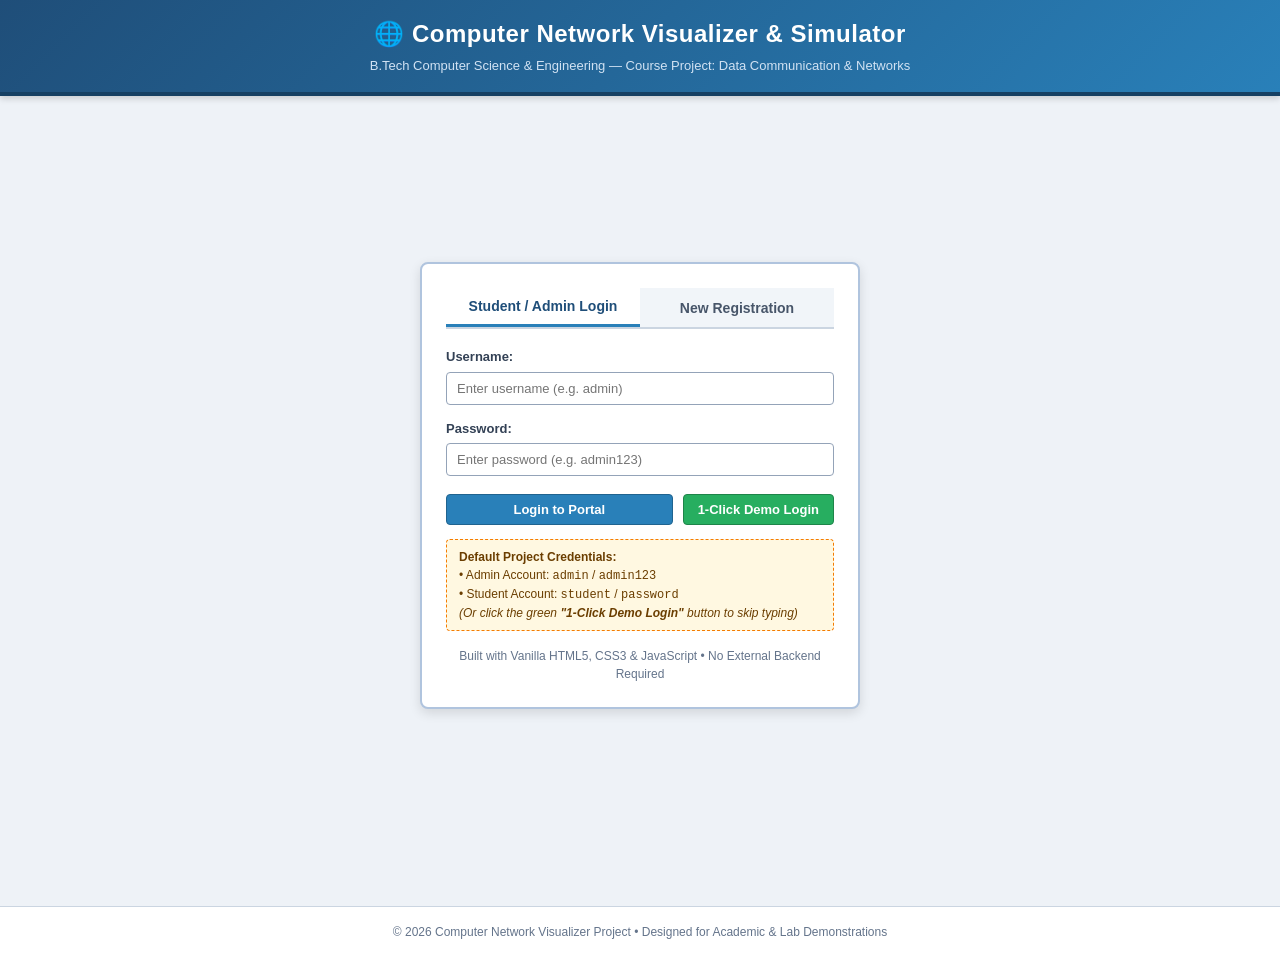
<file: index.html>
<!DOCTYPE html>
<html lang="en">
<head>
    <meta charset="UTF-8">
    <meta name="viewport" content="width=device-width, initial-scale=1.0">
    <title>Login - Computer Network Visualizer</title>
    <link rel="stylesheet" href="css/style.css">
</head>
<body>

    <!-- Header Banner -->
    <header class="project-header">
        <h1>🌐 Computer Network Visualizer & Simulator</h1>
        <p>B.Tech Computer Science & Engineering — Course Project: Data Communication & Networks</p>
    </header>

    <!-- Main Login / Register Area -->
    <div class="login-body-wrapper">
        <div class="login-card">
            
            <div id="alreadyLoggedInNotice" class="alert alert-info" style="display: none;"></div>
            <div id="authAlert" class="alert" style="display: none;"></div>

            <!-- Tab Buttons -->
            <div class="login-tabs">
                <button type="button" class="login-tab-btn active" id="tabLoginBtn" onclick="switchTab('login')">Student / Admin Login</button>
                <button type="button" class="login-tab-btn" id="tabRegisterBtn" onclick="switchTab('register')">New Registration</button>
            </div>

            <!-- Login Form -->
            <form id="loginForm" onsubmit="handleLogin(event)">
                <div class="form-group">
                    <label for="loginUsername">Username:</label>
                    <input type="text" id="loginUsername" class="form-control" placeholder="Enter username (e.g. admin)" required>
                </div>
                <div class="form-group">
                    <label for="loginPassword">Password:</label>
                    <input type="password" id="loginPassword" class="form-control" placeholder="Enter password (e.g. admin123)" required>
                </div>
                <div style="display: flex; gap: 10px; margin-top: 18px;">
                    <button type="submit" class="btn btn-primary" style="flex: 1;">Login to Portal</button>
                    <button type="button" class="btn btn-success" onclick="quickGuestLogin()" title="Login directly with demo account">1-Click Demo Login</button>
                </div>
            </form>

            <!-- Register Form (Hidden by default) -->
            <form id="registerForm" onsubmit="handleRegister(event)" style="display: none;">
                <div class="form-group">
                    <label for="regFullName">Full Name:</label>
                    <input type="text" id="regFullName" class="form-control" placeholder="e.g. Alex Johnson" required>
                </div>
                <div class="form-group">
                    <label for="regUsername">Choose Username:</label>
                    <input type="text" id="regUsername" class="form-control" placeholder="e.g. alex2026" required>
                </div>
                <div class="form-group">
                    <label for="regPassword">Choose Password:</label>
                    <input type="password" id="regPassword" class="form-control" placeholder="Enter password" required>
                </div>
                <button type="submit" class="btn btn-primary" style="width: 100%; margin-top: 10px;">Create Account</button>
            </form>

            <!-- Demo Hint Box -->
            <div class="login-hint">
                <strong>Default Project Credentials:</strong><br>
                • Admin Account: <code>admin</code> / <code>admin123</code><br>
                • Student Account: <code>student</code> / <code>password</code><br>
                <em>(Or click the green <strong>"1-Click Demo Login"</strong> button to skip typing)</em>
            </div>

            <div style="margin-top: 16px; font-size: 12px; color: #64748b; text-align: center;">
                Built with Vanilla HTML5, CSS3 & JavaScript • No External Backend Required
            </div>

        </div>
    </div>

    <footer>
        &copy; 2026 Computer Network Visualizer Project • Designed for Academic & Lab Demonstrations
    </footer>

    <script src="js/auth.js"></script>
    <script>
        // Check if query param contains unauthorized message
        window.addEventListener("DOMContentLoaded", () => {
            redirectIfLoggedIn();
            const params = new URLSearchParams(window.location.search);
            if (params.get("msg") === "unauthorized") {
                showAlert("Please log in first to access the network visualizer.", "danger");
            }
        });

        function switchTab(tab) {
            const loginForm = document.getElementById("loginForm");
            const regForm = document.getElementById("registerForm");
            const tabLoginBtn = document.getElementById("tabLoginBtn");
            const tabRegBtn = document.getElementById("tabRegisterBtn");
            clearAlert();

            if (tab === "login") {
                loginForm.style.display = "block";
                regForm.style.display = "none";
                tabLoginBtn.classList.add("active");
                tabRegBtn.classList.remove("active");
            } else {
                loginForm.style.display = "none";
                regForm.style.display = "block";
                tabLoginBtn.classList.remove("active");
                tabRegBtn.classList.add("active");
            }
        }

        function showAlert(msg, type) {
            const alertBox = document.getElementById("authAlert");
            alertBox.style.display = "block";
            alertBox.className = `alert alert-${type}`;
            alertBox.innerHTML = msg;
        }

        function clearAlert() {
            const alertBox = document.getElementById("authAlert");
            alertBox.style.display = "none";
        }

        function handleLogin(e) {
            e.preventDefault();
            const userVal = document.getElementById("loginUsername").value;
            const passVal = document.getElementById("loginPassword").value;

            const res = login(userVal, passVal);
            if (res.success) {
                showAlert(`Login successful! Redirecting as <strong>${res.user.name}</strong>...`, "success");
                setTimeout(() => {
                    window.location.href = "topology.html";
                }, 700);
            } else {
                showAlert(res.message, "danger");
            }
        }

        function handleRegister(e) {
            e.preventDefault();
            const nameVal = document.getElementById("regFullName").value;
            const userVal = document.getElementById("regUsername").value;
            const passVal = document.getElementById("regPassword").value;

            const res = register(userVal, passVal, nameVal);
            if (res.success) {
                showAlert(res.message, "success");
                setTimeout(() => {
                    switchTab("login");
                    document.getElementById("loginUsername").value = userVal;
                    document.getElementById("loginPassword").value = "";
                }, 900);
            } else {
                showAlert(res.message, "danger");
            }
        }

        function quickGuestLogin() {
            login("admin", "admin123");
            showAlert("Logged in as <strong>Administrator</strong>! Redirecting...", "success");
            setTimeout(() => {
                window.location.href = "topology.html";
            }, 500);
        }
    </script>
</body>
</html>
</file>
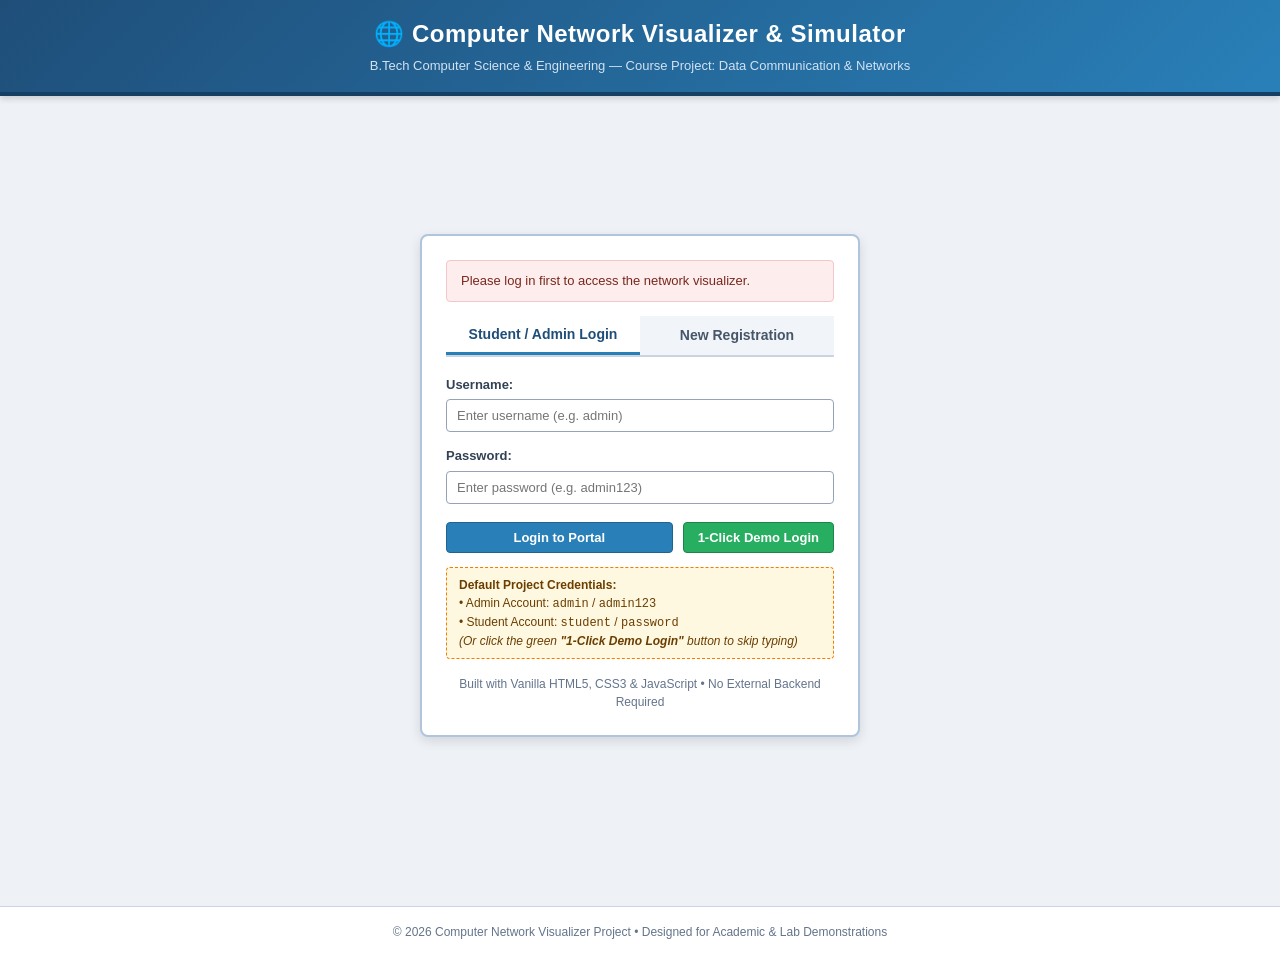
<file: about.html>
<!DOCTYPE html>
<html lang="en">
<head>
    <meta charset="UTF-8">
    <meta name="viewport" content="width=device-width, initial-scale=1.0">
    <title>Guide & Quiz - Computer Network Visualizer</title>
    <link rel="stylesheet" href="css/style.css">
</head>
<body>

    <!-- Header Banner -->
    <header class="project-header">
        <h1>🌐 Computer Network Visualizer & Simulator</h1>
        <p>B.Tech Computer Science & Engineering — Network Guide & Assessment</p>
    </header>

    <!-- Navigation Bar -->
    <nav class="navbar">
        <ul class="nav-links">
            <li><a href="topology.html">Topology Builder</a></li>
            <li><a href="protocols.html">Protocols & Layers</a></li>
            <li><a href="about.html" class="active">Guide & Quiz</a></li>
        </ul>
        <div class="user-badge" id="navbarUserBadge">
            <!-- Populated by auth.js -->
        </div>
    </nav>

    <!-- Main Container -->
    <div class="container">

        <!-- Quick Summary Banner -->
        <div class="alert alert-info">
            <strong>Welcome to the Network Study Guide:</strong> Review standard network connecting devices, test your knowledge with the interactive quiz below, and explore the project documentation.
        </div>

        <div style="display: grid; grid-template-columns: 1fr 1fr; gap: 16px;">
            
            <!-- LEFT COLUMN: HARDWARE REFERENCE & PROJECT INFO -->
            <div>
                <!-- Hardware Devices Reference -->
                <div class="card">
                    <h2 class="card-title">🔌 Network Hardware Connecting Devices</h2>
                    <p style="font-size: 12px; color: #64748b; margin-bottom: 8px;">
                        Quick reference of essential networking equipment and their operating principles:
                    </p>

                    <table class="data-table">
                        <thead>
                            <tr>
                                <th>Device</th>
                                <th>OSI Layer</th>
                                <th>Forwarding Basis</th>
                                <th>Broadcast Domain</th>
                            </tr>
                        </thead>
                        <tbody>
                            <tr>
                                <td><strong>Hub / Repeater</strong></td>
                                <td>Layer 1 (Physical)</td>
                                <td>Floods all ports (Electrical signals)</td>
                                <td>Single domain (Shared collision)</td>
                            </tr>
                            <tr>
                                <td><strong>Switch / Bridge</strong></td>
                                <td>Layer 2 (Data Link)</td>
                                <td>MAC Address Table (CAM table)</td>
                                <td>Separate collision domains, single broadcast</td>
                            </tr>
                            <tr>
                                <td><strong>Router</strong></td>
                                <td>Layer 3 (Network)</td>
                                <td>IP Routing Table (Next Hop)</td>
                                <td>Breaks broadcast domains</td>
                            </tr>
                            <tr>
                                <td><strong>Gateway</strong></td>
                                <td>Layers 4 - 7</td>
                                <td>Protocol Translation (e.g. IPv4 to IPv6)</td>
                                <td>Isolated application domains</td>
                            </tr>
                            <tr>
                                <td><strong>Firewall</strong></td>
                                <td>Layers 3 - 7</td>
                                <td>Packet Filtering & State Inspection</td>
                                <td>Security boundary filtering</td>
                            </tr>
                        </tbody>
                    </table>
                </div>

                <!-- Academic Project Credits Card -->
                <div class="card" style="background: #fafafa;">
                    <h2 class="card-title">📖 Academic Project Documentation</h2>
                    <div style="font-size: 13px; color: #334155; line-height: 1.6;">
                        <p><strong>Project Name:</strong> Computer Network Visualizer & Simulator</p>
                        <p><strong>Course:</strong> CS304 - Computer Networks & Data Communications</p>
                        <p><strong>Department:</strong> Department of Computer Science & Engineering</p>
                        <p><strong>Architecture:</strong> Pure Frontend (HTML5 Canvas, CSS3, JavaScript ES6)</p>
                        <hr style="margin: 10px 0; border: 0; border-top: 1px solid #e2e8f0;">
                        <h4 style="font-size: 13px; margin-bottom: 6px; color: #1f4e79;">Key Capabilities Implemented:</h4>
                        <ul style="padding-left: 20px; font-size: 12px; color: #475569;">
                            <li>Client-side mock authentication & session control</li>
                            <li>Interactive network canvas with dynamic drag-and-drop nodes</li>
                            <li>Graph pathfinding using Breadth-First Search (BFS) shortest path</li>
                            <li>Live animated packet transmission with reverse ACK confirmation</li>
                            <li>Step-by-step TCP 3-way handshake visualization</li>
                            <li>OSI 7-layer architectural reference guide</li>
                            <li>IPv4 CIDR subnetting and host range calculator</li>
                        </ul>
                    </div>
                </div>
            </div>

            <!-- RIGHT COLUMN: INTERACTIVE KNOWLEDGE QUIZ -->
            <div>
                <div class="card">
                    <h2 class="card-title">
                        <span>📝 Network Knowledge Self-Assessment Quiz</span>
                        <span style="font-size: 12px; color: #64748b; font-weight: normal;">5 Questions</span>
                    </h2>
                    
                    <p style="font-size: 12px; color: #64748b; margin-bottom: 12px;">
                        Select the correct answer for each question and click <strong>Submit Assessment</strong> for immediate feedback and score.
                    </p>

                    <!-- Score Result Box -->
                    <div id="quizScoreBox" style="display: none; margin-bottom: 14px;"></div>

                    <!-- Questions Container -->
                    <div id="quizContainer">
                        <!-- Populated by js/quiz.js -->
                    </div>

                    <div style="display: flex; gap: 10px; margin-top: 14px;">
                        <button class="btn btn-primary" style="flex: 2; padding: 10px;" onclick="submitQuiz()">
                            Submit Assessment
                        </button>
                        <button class="btn btn-secondary" style="flex: 1; padding: 10px;" onclick="resetQuiz()">
                            Reset Quiz
                        </button>
                    </div>
                </div>
            </div>

        </div>

    </div>

    <footer>
        &copy; 2026 Computer Network Visualizer Project • Designed for Academic & Lab Demonstrations
    </footer>

    <script src="js/auth.js"></script>
    <script src="js/quiz.js"></script>
    <script>
        document.addEventListener("DOMContentLoaded", () => {
            const user = requireAuth();
            if (user) {
                renderQuiz();
            }
        });
    </script>
</body>
</html>
</file>
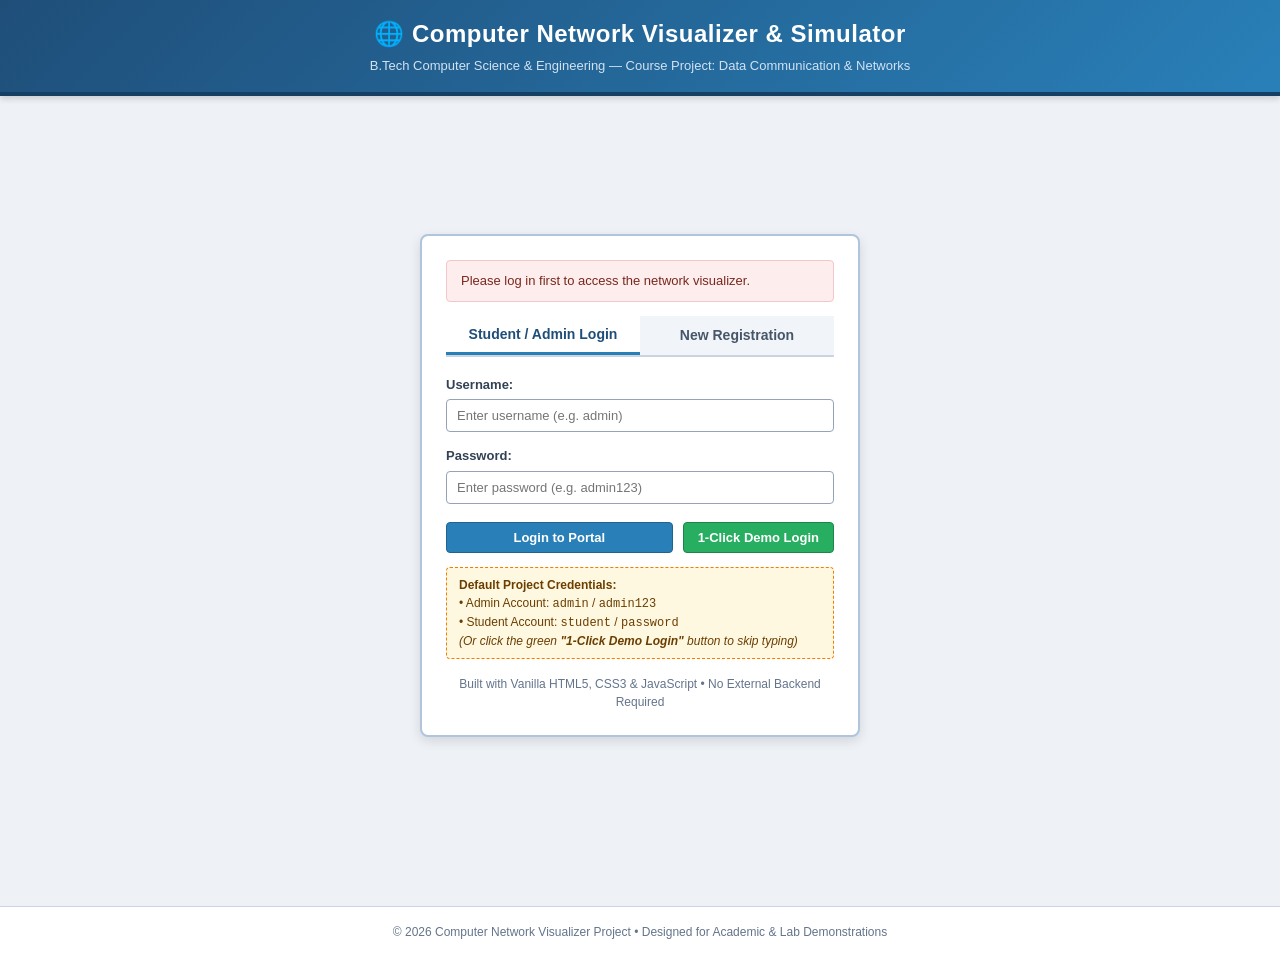
<file: protocols.html>
<!DOCTYPE html>
<html lang="en">
<head>
    <meta charset="UTF-8">
    <meta name="viewport" content="width=device-width, initial-scale=1.0">
    <title>Protocols & Layers - Computer Network Visualizer</title>
    <link rel="stylesheet" href="css/style.css">
</head>
<body>

    <!-- Header Banner -->
    <header class="project-header">
        <h1>🌐 Computer Network Visualizer & Simulator</h1>
        <p>B.Tech Computer Science & Engineering — Network Protocols & Architecture</p>
    </header>

    <!-- Navigation Bar -->
    <nav class="navbar">
        <ul class="nav-links">
            <li><a href="topology.html">Topology Builder</a></li>
            <li><a href="protocols.html" class="active">Protocols & Layers</a></li>
            <li><a href="about.html">Guide & Quiz</a></li>
        </ul>
        <div class="user-badge" id="navbarUserBadge">
            <!-- Populated by auth.js -->
        </div>
    </nav>

    <!-- Main Container -->
    <div class="container">

        <!-- SECTION 1: TCP 3-WAY HANDSHAKE VISUALIZER -->
        <div class="card">
            <h2 class="card-title">
                <span>🔄 TCP 3-Way Handshake Connection Simulator</span>
                <span style="font-size: 12px; font-weight: normal; color: #64748b;">Transport Layer (Layer 4)</span>
            </h2>

            <p style="font-size: 13px; color: #475569; margin-bottom: 14px;">
                Demonstrates how reliable connection-oriented transport (Transmission Control Protocol) establishes a session using SYN, SYN-ACK, and ACK sequence exchanges.
            </p>

            <div style="display: grid; grid-template-columns: 1fr 340px; gap: 16px;">
                <!-- Handshake Canvas -->
                <div>
                    <div class="handshake-canvas-wrapper">
                        <canvas id="handshakeCanvas"></canvas>
                    </div>

                    <!-- Step Controls -->
                    <div style="display: flex; gap: 8px; margin-top: 12px; justify-content: center; align-items: center;">
                        <button class="btn btn-secondary" id="prevStepBtn" onclick="prevHandshakeStep()">◀ Previous Step</button>
                        <button class="btn btn-primary" id="nextStepBtn" onclick="nextHandshakeStep()">Next Step ▶</button>
                        <button class="btn btn-success" onclick="autoPlayHandshake()">▶ Auto Play</button>
                        <button class="btn btn-warning" onclick="resetHandshake()">🔄 Reset</button>
                    </div>
                </div>

                <!-- Handshake Status & Information -->
                <div>
                    <div class="card" style="background: #f8fafc; border: 1px solid #cbd5e1; margin-bottom: 10px;">
                        <h4 style="font-size: 13px; color: #1e293b; margin-bottom: 8px;">Socket States</h4>
                        <div style="display: flex; justify-content: space-between; margin-bottom: 6px; font-size: 12px;">
                            <span>Client Socket State:</span>
                            <span id="clientStateBadge" style="background: #64748b; color: white; padding: 2px 8px; border-radius: 4px; font-family: monospace; font-weight: bold;">CLOSED</span>
                        </div>
                        <div style="display: flex; justify-content: space-between; font-size: 12px;">
                            <span>Server Socket State:</span>
                            <span id="serverStateBadge" style="background: #2563eb; color: white; padding: 2px 8px; border-radius: 4px; font-family: monospace; font-weight: bold;">LISTEN</span>
                        </div>
                    </div>

                    <div class="card" style="background: #f0fdf4; border: 1px solid #bbf7d0;">
                        <h4 id="stepTitle" style="font-size: 13px; color: #166534; margin-bottom: 6px;">Step 0: Initial State</h4>
                        <div id="stepDescription" style="font-size: 12px; color: #14532d; line-height: 1.5;">
                            The server socket is listening on Port 80. The client prepares to send an initial SYN packet.
                        </div>
                    </div>
                </div>
            </div>
        </div>

        <!-- SECTION 2 & 3: OSI 7-LAYER & SUBNET CALCULATOR (2-COLUMNS) -->
        <div style="display: grid; grid-template-columns: 1fr 1fr; gap: 16px;">
            
            <!-- OSI 7-Layer Model Reference -->
            <div class="card">
                <h2 class="card-title">
                    <span>📚 OSI 7-Layer Architecture Model</span>
                </h2>
                <p style="font-size: 12px; color: #64748b; margin-bottom: 10px;">
                    Click any layer to view its Protocol Data Unit (PDU), function, and associated protocols:
                </p>

                <div class="osi-container">
                    <div class="osi-layer active" data-layer="7" onclick="selectOsiLayer(7)">
                        <span><strong>Layer 7:</strong> Application Layer</span>
                        <span style="font-size: 11px; color: #64748b;">HTTP / DNS</span>
                    </div>
                    <div class="osi-layer" data-layer="6" onclick="selectOsiLayer(6)">
                        <span><strong>Layer 6:</strong> Presentation Layer</span>
                        <span style="font-size: 11px; color: #64748b;">SSL / ASCII</span>
                    </div>
                    <div class="osi-layer" data-layer="5" onclick="selectOsiLayer(5)">
                        <span><strong>Layer 5:</strong> Session Layer</span>
                        <span style="font-size: 11px; color: #64748b;">Sockets / RPC</span>
                    </div>
                    <div class="osi-layer" data-layer="4" onclick="selectOsiLayer(4)">
                        <span><strong>Layer 4:</strong> Transport Layer</span>
                        <span style="font-size: 11px; color: #64748b;">TCP / UDP</span>
                    </div>
                    <div class="osi-layer" data-layer="3" onclick="selectOsiLayer(3)">
                        <span><strong>Layer 3:</strong> Network Layer</span>
                        <span style="font-size: 11px; color: #64748b;">IP / ICMP</span>
                    </div>
                    <div class="osi-layer" data-layer="2" onclick="selectOsiLayer(2)">
                        <span><strong>Layer 2:</strong> Data Link Layer</span>
                        <span style="font-size: 11px; color: #64748b;">Ethernet / MAC</span>
                    </div>
                    <div class="osi-layer" data-layer="1" onclick="selectOsiLayer(1)">
                        <span><strong>Layer 1:</strong> Physical Layer</span>
                        <span style="font-size: 11px; color: #64748b;">Bits / Cables</span>
                    </div>
                </div>

                <!-- Detail Box -->
                <div id="osiLayerDetail" class="card" style="background: #ffffff; border: 1px solid #cbd5e1; margin-bottom: 0;">
                    <!-- Filled by js/protocols.js -->
                </div>
            </div>

            <!-- IPv4 Subnetting Calculator -->
            <div class="card">
                <h2 class="card-title">
                    <span>🧮 IPv4 Subnet & Range Calculator</span>
                </h2>
                <p style="font-size: 12px; color: #64748b; margin-bottom: 12px;">
                    Enter any IPv4 host address and CIDR prefix to calculate subnet boundaries and usable host capacities:
                </p>

                <div style="display: flex; gap: 10px; margin-bottom: 12px;">
                    <div style="flex: 2;">
                        <label style="font-size: 12px; font-weight: bold;">Host IP Address:</label>
                        <input type="text" id="calcIpInput" class="form-control" value="192.168.1.45" placeholder="e.g. 192.168.1.1">
                    </div>
                    <div style="flex: 1;">
                        <label style="font-size: 12px; font-weight: bold;">Prefix (CIDR):</label>
                        <select id="calcCidrInput" class="form-control">
                            <option value="8">/8 (255.0.0.0)</option>
                            <option value="16">/16 (255.255.0.0)</option>
                            <option value="20">/20 (255.255.240.0)</option>
                            <option value="24" selected>/24 (255.255.255.0)</option>
                            <option value="25">/25 (255.255.255.128)</option>
                            <option value="26">/26 (255.255.255.192)</option>
                            <option value="27">/27 (255.255.255.224)</option>
                            <option value="28">/28 (255.255.255.240)</option>
                            <option value="29">/29 (255.255.255.248)</option>
                            <option value="30">/30 (Point-to-Point 2 hosts)</option>
                        </select>
                    </div>
                </div>

                <button class="btn btn-primary" style="width: 100%; margin-bottom: 14px;" onclick="calculateSubnet()">
                    Calculate Subnet Parameters
                </button>

                <div id="subnetResult">
                    <!-- Populated by JS -->
                </div>
            </div>

        </div>

    </div>

    <footer>
        &copy; 2026 Computer Network Visualizer Project • Designed for Academic & Lab Demonstrations
    </footer>

    <script src="js/auth.js"></script>
    <script src="js/protocols.js"></script>
    <script>
        document.addEventListener("DOMContentLoaded", () => {
            const user = requireAuth();
            if (user) {
                updateHandshakeUI();
                selectOsiLayer(7);
                calculateSubnet();
            }
        });
    </script>
</body>
</html>
</file>
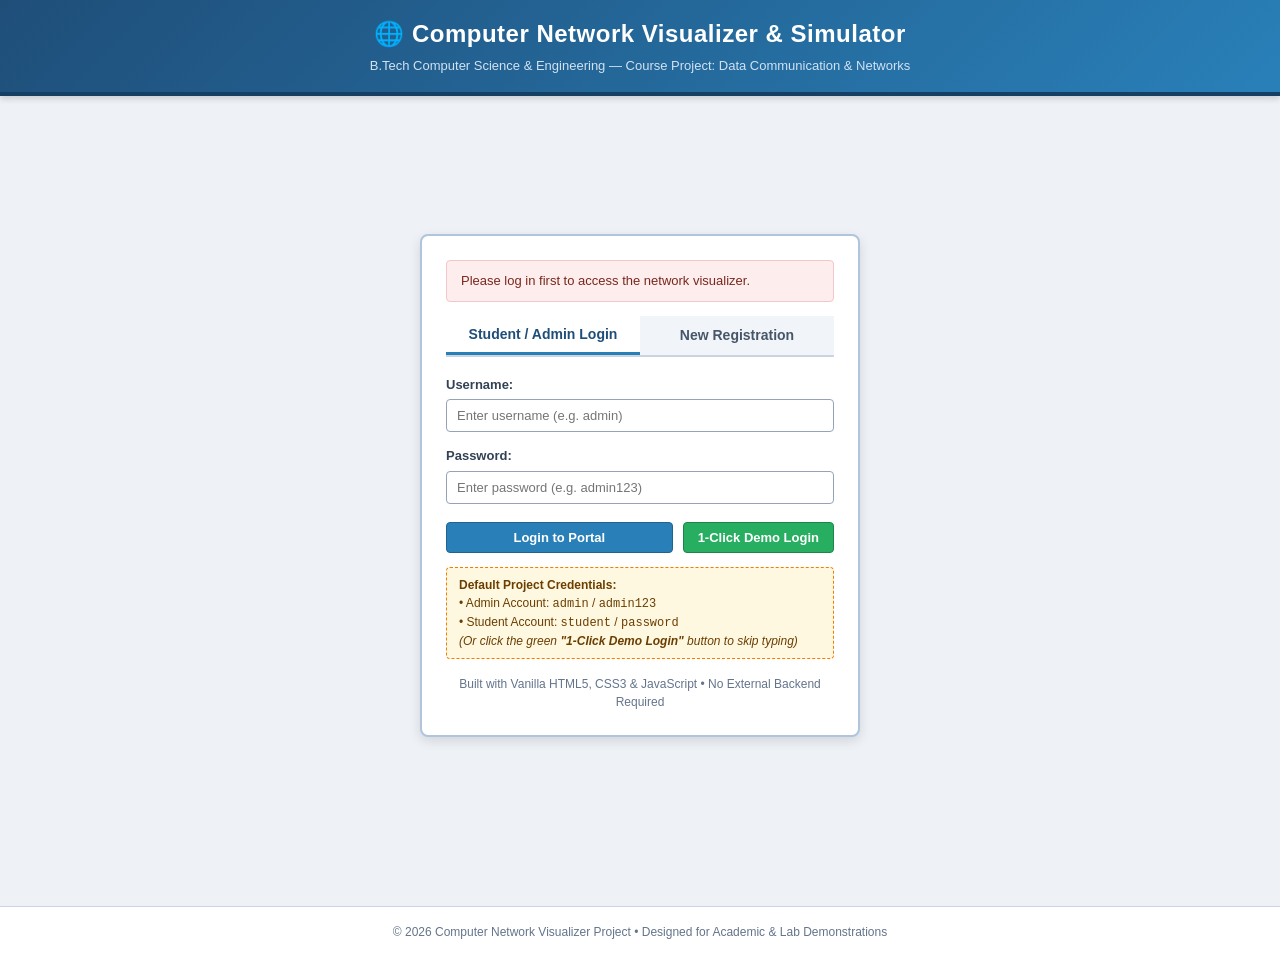
<file: routing.html>
<!DOCTYPE html>
<html lang="en">
<head>
    <meta charset="UTF-8">
    <meta name="viewport" content="width=device-width, initial-scale=1.0">
    <title>Routing Algorithms - Computer Network Visualizer</title>
    <link rel="stylesheet" href="css/style.css">
</head>
<body>

    <!-- Header Banner -->
    <header class="project-header">
        <h1>🌐 Computer Network Visualizer & Simulator</h1>
        <p>B.Tech Computer Science & Engineering — Routing Algorithms & Shortest Path</p>
    </header>

    <!-- Navigation Bar -->
    <nav class="navbar">
        <ul class="nav-links">
            <li><a href="topology.html">Topology Builder</a></li>
            <li><a href="protocols.html">Protocols & Layers</a></li>
            <li><a href="routing.html" class="active">Routing Algorithms</a></li>
            <li><a href="about.html">Guide & Quiz</a></li>
        </ul>
        <div class="user-badge" id="navbarUserBadge">
            <!-- Populated by auth.js -->
        </div>
    </nav>

    <!-- Main Container -->
    <div class="container">

        <!-- Quick Summary Banner -->
        <div class="alert alert-info" style="display: flex; justify-content: space-between; align-items: center;">
            <div>
                <strong>Network Routing Simulation:</strong> Visualize Dijkstra's Link-State Algorithm (OSPF) step-by-step and inspect Distance Vector Routing Tables (RIP / Bellman-Ford).
            </div>
            <div style="font-size: 12px; font-weight: bold; color: #1e40af;">
                Layer 3 (Network Layer) Routing
            </div>
        </div>

        <!-- SECTION 1: DIJKSTRA'S ALGORITHM VISUALIZER -->
        <div class="card">
            <h2 class="card-title">
                <span>🛣️ Dijkstra's Shortest Path Algorithm (Link-State / OSPF)</span>
                <span id="stepCounterBadge" style="font-size: 12px; background: #e0f2fe; color: #0284c7; padding: 3px 8px; border-radius: 4px; font-weight: bold;">
                    Step 1
                </span>
            </h2>

            <div style="display: flex; flex-wrap: wrap; gap: 12px; align-items: center; margin-bottom: 14px; background: #f8fafc; padding: 10px 14px; border: 1px solid #cbd5e1; border-radius: 4px;">
                <div style="display: flex; align-items: center; gap: 6px;">
                    <label style="font-size: 12px; font-weight: bold;">Source Router:</label>
                    <select id="dijkstraSource" class="form-control" style="width: 140px; font-size: 12px; padding: 4px;" onchange="resetDijkstra()"></select>
                </div>
                <div style="display: flex; align-items: center; gap: 6px;">
                    <label style="font-size: 12px; font-weight: bold;">Destination Router:</label>
                    <select id="dijkstraTarget" class="form-control" style="width: 140px; font-size: 12px; padding: 4px;" onchange="resetDijkstra()"></select>
                </div>
                <div class="btn-group" style="margin-left: auto;">
                    <button class="btn btn-secondary" id="dijkstraPrevBtn" onclick="prevDijkstraStep()">◀ Previous</button>
                    <button class="btn btn-primary" id="dijkstraNextBtn" onclick="nextDijkstraStep()">Next Step ▶</button>
                    <button class="btn btn-success" onclick="autoPlayDijkstra()">▶ Auto Play</button>
                    <button class="btn btn-warning" onclick="runDijkstraToCompletion()">Fast Forward ⏭</button>
                    <button class="btn btn-danger" onclick="resetDijkstra()">🔄 Reset</button>
                </div>
            </div>

            <!-- Canvas & Table Grid -->
            <div style="display: grid; grid-template-columns: 1fr 380px; gap: 16px;">
                
                <!-- Canvas Diagram -->
                <div>
                    <div class="canvas-wrapper">
                        <canvas id="routingCanvas" height="340"></canvas>
                    </div>
                    <div style="font-size: 11px; color: #64748b; margin-top: 6px; display: flex; gap: 14px;">
                        <span><strong style="color: #f59e0b;">● Yellow:</strong> Current active router</span>
                        <span><strong style="color: #0284c7;">● Blue:</strong> Permanent / settled node</span>
                        <span><strong style="color: #16a34a;">● Green:</strong> Shortest Path route</span>
                    </div>
                </div>

                <!-- Step Explanation & Distance Table -->
                <div>
                    <!-- Step Box -->
                    <div class="card" style="background: #f0fdf4; border: 1px solid #bbf7d0; margin-bottom: 12px; padding: 12px;">
                        <h4 id="dijkstraStepTitle" style="font-size: 13px; color: #166534; margin-bottom: 4px;">Step 0</h4>
                        <div id="dijkstraExplanation" style="font-size: 12px; color: #14532d; line-height: 1.5;">
                            Initializing router distances...
                        </div>
                    </div>

                    <!-- Distance Vector / Tentative Table -->
                    <div style="background: #ffffff; border: 1px solid #cbd5e1; border-radius: 4px; padding: 10px;">
                        <h4 style="font-size: 13px; color: #1f4e79; margin-bottom: 6px;">Tentative Distance Table</h4>
                        <table class="data-table" style="font-size: 11px; margin-top: 0;">
                            <thead>
                                <tr>
                                    <th>Router</th>
                                    <th>Dist (Cost)</th>
                                    <th>Via (Predecessor)</th>
                                    <th>Status</th>
                                </tr>
                            </thead>
                            <tbody id="dijkstraTableBody">
                                <!-- Populated dynamically -->
                            </tbody>
                        </table>
                    </div>
                </div>

            </div>
        </div>

        <!-- SECTION 2: DISTANCE VECTOR ROUTING & COMPARISON -->
        <div style="display: grid; grid-template-columns: 1fr 1fr; gap: 16px;">
            
            <!-- Distance Vector (Bellman-Ford / RIP) Tables -->
            <div class="card">
                <h2 class="card-title">
                    <span>🔄 Distance Vector Routing Tables (RIP / Bellman-Ford)</span>
                </h2>
                <p style="font-size: 12px; color: #64748b; margin-bottom: 10px;">
                    Each router periodically shares its entire routing table with immediate neighbors using the Bellman-Ford equation: <code>D_x(y) = min_v { c(x,v) + D_v(y) }</code>.
                </p>

                <div id="dvRoutingTables" style="display: grid; grid-template-columns: 1fr 1fr; gap: 10px;">
                    <!-- Filled by js/routing.js -->
                </div>
            </div>

            <!-- Routing Protocols Comparison Reference -->
            <div class="card">
                <h2 class="card-title">
                    <span>📊 Routing Algorithm Comparison</span>
                </h2>
                <p style="font-size: 12px; color: #64748b; margin-bottom: 10px;">
                    Theoretical comparison between popular interior and exterior gateway routing protocols:
                </p>

                <table class="data-table" style="font-size: 12px;">
                    <thead>
                        <tr>
                            <th>Feature</th>
                            <th>Link-State (OSPF)</th>
                            <th>Distance Vector (RIP)</th>
                        </tr>
                    </thead>
                    <tbody>
                        <tr>
                            <td><strong>Core Algorithm</strong></td>
                            <td>Dijkstra's Algorithm</td>
                            <td>Bellman-Ford Algorithm</td>
                        </tr>
                        <tr>
                            <td><strong>Knowledge Scope</strong></td>
                            <td>Complete network topology map</td>
                            <td>Only distance and next hop via neighbors</td>
                        </tr>
                        <tr>
                            <td><strong>Convergence Speed</strong></td>
                            <td>Fast (Instant updates on link change)</td>
                            <td>Slow (Count-to-Infinity problem)</td>
                        </tr>
                        <tr>
                            <td><strong>Metric Used</strong></td>
                            <td>Cost (Bandwidth / Delay)</td>
                            <td>Hop Count (Max 15 hops)</td>
                        </tr>
                        <tr>
                            <td><strong>Message Overhead</strong></td>
                            <td>Periodic Link State Advertisements (LSA)</td>
                            <td>Periodic full routing table broadcasts (30s)</td>
                        </tr>
                    </tbody>
                </table>
            </div>

        </div>

    </div>

    <footer>
        &copy; 2026 Computer Network Visualizer Project • Designed for Academic & Lab Demonstrations
    </footer>

    <script src="js/auth.js"></script>
    <script src="js/routing.js"></script>
    <script>
        document.addEventListener("DOMContentLoaded", () => {
            const user = requireAuth();
            if (user) {
                initRoutingPage();
            }
        });
    </script>
</body>
</html>
</file>
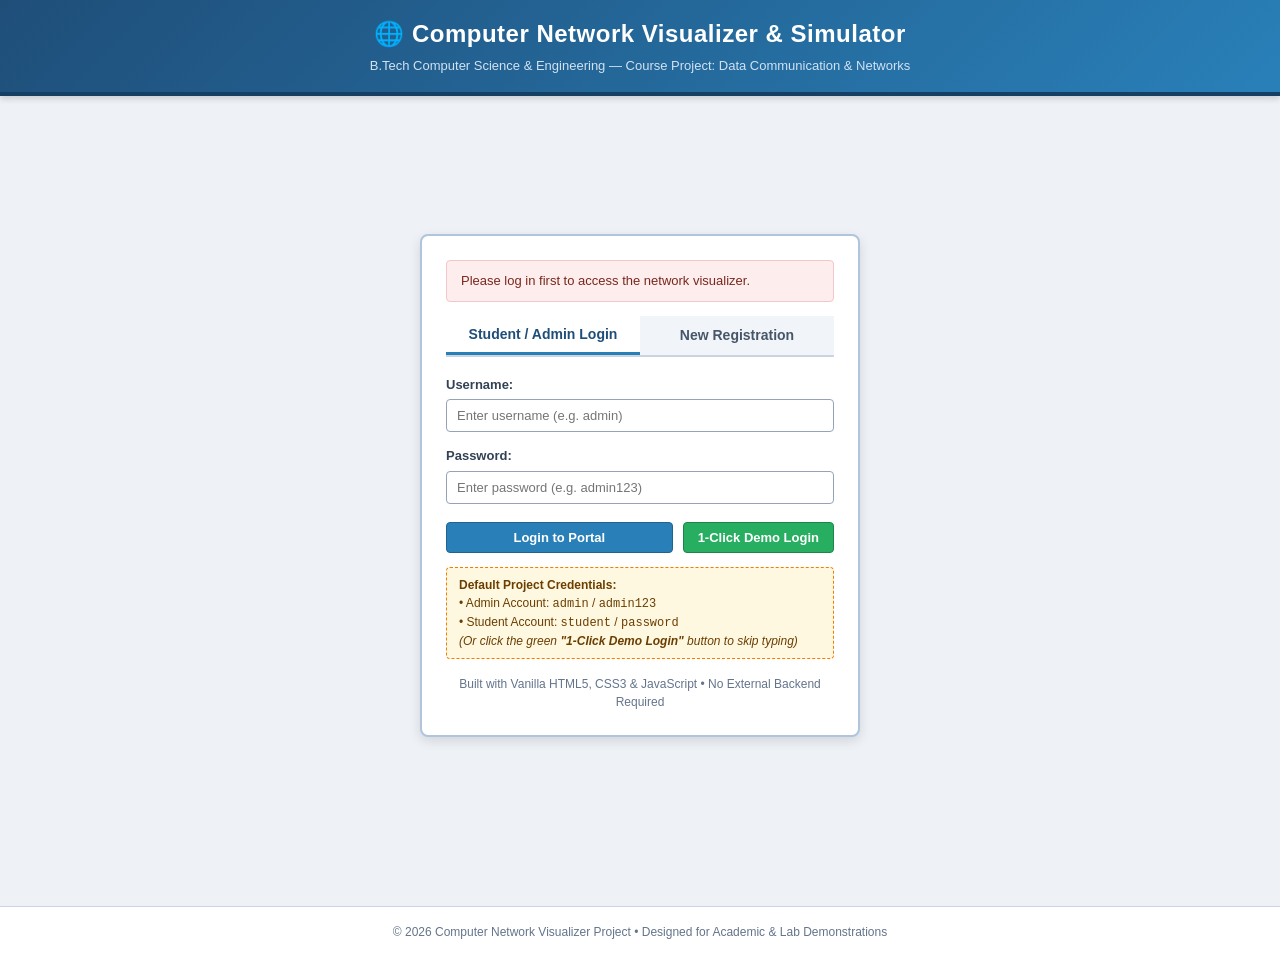
<file: topology.html>
<!DOCTYPE html>
<html lang="en">
<head>
    <meta charset="UTF-8">
    <meta name="viewport" content="width=device-width, initial-scale=1.0">
    <title>Topology Visualizer - Computer Network Visualizer</title>
    <link rel="stylesheet" href="css/style.css">
</head>
<body>

    <!-- Header Banner -->
    <header class="project-header">
        <h1>🌐 Computer Network Visualizer & Simulator</h1>
        <p>B.Tech Computer Science & Engineering — Interactive Network Lab</p>
    </header>

    <!-- Navigation Bar -->
    <nav class="navbar">
        <ul class="nav-links">
            <li><a href="topology.html" class="active">Topology Builder</a></li>
            <li><a href="protocols.html">Protocols & Layers</a></li>
            <li><a href="about.html">Guide & Quiz</a></li>
        </ul>
        <div class="user-badge" id="navbarUserBadge">
            <!-- Populated by auth.js -->
        </div>
    </nav>

    <!-- Main Visualizer Container -->
    <div class="container">

        <!-- Quick Intro Banner -->
        <div class="alert alert-info" style="display: flex; justify-content: space-between; align-items: center;">
            <div>
                <strong>Interactive Network Canvas:</strong> Drag devices to reposition. Click on tools below to add devices or cables. Select source and destination to simulate live packet transmission!
            </div>
            <div style="font-size: 12px; font-weight: bold; color: #1e40af;">
                Mode: Real-time Shortest Path Simulation
            </div>
        </div>

        <div class="visualizer-layout">

            <!-- LEFT COLUMN: PALETTE & PRESETS -->
            <div>
                <div class="card">
                    <h3 class="card-title">Device Palette</h3>
                    <div class="palette-item active" data-tool="select" onclick="setTool('select')">
                        <div class="device-icon-box">👆</div>
                        <div>
                            <div style="font-size: 13px; font-weight: bold;">Select / Move</div>
                            <div style="font-size: 11px; color: #64748b;">Drag nodes on canvas</div>
                        </div>
                    </div>

                    <div class="palette-item" data-tool="pc" onclick="setTool('pc')">
                        <div class="device-icon-box" style="background: #3b82f6;">💻</div>
                        <div>
                            <div style="font-size: 13px; font-weight: bold;">Workstation (PC)</div>
                            <div style="font-size: 11px; color: #64748b;">Host machine with IP</div>
                        </div>
                    </div>

                    <div class="palette-item" data-tool="switch" onclick="setTool('switch')">
                        <div class="device-icon-box" style="background: #10b981;">🔀</div>
                        <div>
                            <div style="font-size: 13px; font-weight: bold;">Ethernet Switch</div>
                            <div style="font-size: 11px; color: #64748b;">Layer 2 forwarding</div>
                        </div>
                    </div>

                    <div class="palette-item" data-tool="router" onclick="setTool('router')">
                        <div class="device-icon-box" style="background: #f59e0b;">🌐</div>
                        <div>
                            <div style="font-size: 13px; font-weight: bold;">Network Router</div>
                            <div style="font-size: 11px; color: #64748b;">Layer 3 routing gateway</div>
                        </div>
                    </div>

                    <div class="palette-item" data-tool="server" onclick="setTool('server')">
                        <div class="device-icon-box" style="background: #8b5cf6;">🗄️</div>
                        <div>
                            <div style="font-size: 13px; font-weight: bold;">Web / DNS Server</div>
                            <div style="font-size: 11px; color: #64748b;">Target host service</div>
                        </div>
                    </div>

                    <hr style="margin: 10px 0; border: 0; border-top: 1px solid #cbd5e1;">

                    <div class="palette-item" data-tool="connect" onclick="setTool('connect')">
                        <div class="device-icon-box" style="background: #0284c7;">⚡</div>
                        <div>
                            <div style="font-size: 13px; font-weight: bold;">Connect Cable</div>
                            <div style="font-size: 11px; color: #64748b;">Click 1st node, then 2nd</div>
                        </div>
                    </div>

                    <div class="palette-item" data-tool="delete" onclick="setTool('delete')">
                        <div class="device-icon-box" style="background: #ef4444;">🗑️</div>
                        <div>
                            <div style="font-size: 13px; font-weight: bold;">Delete Tool</div>
                            <div style="font-size: 11px; color: #64748b;">Click node to delete</div>
                        </div>
                    </div>
                </div>

                <!-- PRESET TOPOLOGIES -->
                <div class="card">
                    <h3 class="card-title">Preset Topologies</h3>
                    <div style="display: flex; flex-direction: column; gap: 6px;">
                        <button class="btn btn-secondary" onclick="loadPresetTopology('star')">⭐ Star Topology</button>
                        <button class="btn btn-secondary" onclick="loadPresetTopology('ring')">⭕ Ring Topology</button>
                        <button class="btn btn-secondary" onclick="loadPresetTopology('mesh')">🕸️ Mesh Topology</button>
                        <button class="btn btn-secondary" onclick="loadPresetTopology('bus')">🚌 Bus Backbone</button>
                        <button class="btn btn-danger" style="margin-top: 6px;" onclick="clearAllTopology()">✖ Clear Canvas</button>
                    </div>
                </div>
            </div>

            <!-- CENTER COLUMN: CANVAS WORKSPACE & TERMINAL -->
            <div>
                <div class="card" style="padding: 10px;">
                    <div class="canvas-toolbar">
                        <span style="font-weight: bold; font-size: 13px;">Canvas Area (Interactive Grid)</span>
                        <div style="font-size: 11px; color: #64748b;">
                            Tip: Drag devices around freely!
                        </div>
                    </div>
                    <div class="canvas-wrapper">
                        <canvas id="networkCanvas" height="480"></canvas>
                    </div>

                    <!-- Terminal Output Console -->
                    <div style="margin-top: 14px; display: flex; justify-content: space-between; align-items: center;">
                        <span style="font-weight: bold; font-size: 13px;">Packet Transmission & Event Log:</span>
                        <button class="btn btn-secondary" style="font-size: 11px; padding: 3px 8px;" onclick="clearConsoleLog()">Clear Log</button>
                    </div>
                    <div class="terminal-console" id="terminalOutput">
                        <div class="terminal-line info">[SYSTEM] Network Visualizer Engine initialized. Ready.</div>
                        <div class="terminal-line info">[SYSTEM] Star topology loaded with central switch SW1.</div>
                    </div>
                </div>
            </div>

            <!-- RIGHT COLUMN: PACKET SENDER & DEVICE INSPECTOR -->
            <div>
                <!-- Ping / Packet Sender -->
                <div class="card">
                    <h3 class="card-title">Ping / Packet Simulator</h3>
                    <div class="form-group">
                        <label for="packetSourceSelect">Source Node (Sender):</label>
                        <select id="packetSourceSelect" class="form-control"></select>
                    </div>
                    <div class="form-group">
                        <label for="packetDestSelect">Destination Node (Receiver):</label>
                        <select id="packetDestSelect" class="form-control"></select>
                    </div>
                    <div class="form-group">
                        <label for="packetTypeSelect">Protocol / Packet Type:</label>
                        <select id="packetTypeSelect" class="form-control">
                            <option value="ICMP Echo (Ping)">ICMP Echo (Ping)</option>
                            <option value="HTTP GET Request">HTTP GET Request (Port 80)</option>
                            <option value="ARP Request">ARP Request (Address Resolution)</option>
                            <option value="DNS Query">DNS Query (Port 53)</option>
                        </select>
                    </div>
                    <button class="btn btn-success" style="width: 100%; font-size: 14px; padding: 9px;" onclick="triggerSendPacket()">
                        🚀 Send Packet / Ping
                    </button>
                </div>

                <!-- Device Inspector -->
                <div class="card">
                    <h3 class="card-title">Device Inspector</h3>
                    <div id="deviceInspector">
                        <p style="font-size: 12px; color: #64748b; font-style: italic;">
                            Click any device on the canvas to inspect its IP, MAC address, and properties.
                        </p>
                    </div>
                </div>

                <!-- Quick Help / Instructions -->
                <div class="card" style="background: #f8fafc;">
                    <h4 style="font-size: 13px; margin-bottom: 6px; color: #1e3a8a;">Quick Help:</h4>
                    <ul style="font-size: 11px; color: #475569; padding-left: 16px; line-height: 1.6;">
                        <li>To connect devices: Click <strong>Connect Cable</strong>, click node A, then click node B.</li>
                        <li>To add new devices: Click PC, Switch, or Router, then click on the canvas.</li>
                        <li>Watch the red packet travel to the target and the green ACK return!</li>
                    </ul>
                </div>
            </div>

        </div>

    </div>

    <footer>
        &copy; 2026 Computer Network Visualizer Project • Designed for Academic & Lab Demonstrations
    </footer>

    <script src="js/auth.js"></script>
    <script src="js/topology.js"></script>
    <script>
        // Check authentication before loading
        document.addEventListener("DOMContentLoaded", () => {
            const user = requireAuth();
            if (user) {
                initTopology();
            }
        });
    </script>
</body>
</html>
</file>
<file: css/style.css>
/* ========================================================
   Computer Network Visualizer - Stylesheet
   Style: Classic College/Academic Mini-Project Theme
   Simple, clean, functional, slightly retro/mediocre look
   ======================================================== */

* {
    box-sizing: border-box;
    margin: 0;
    padding: 0;
}

body {
    font-family: Arial, "Segoe UI", Tahoma, sans-serif;
    background-color: #eef2f7;
    color: #2c3e50;
    line-height: 1.5;
}

/* Header Banner */
.project-header {
    background: linear-gradient(135deg, #1f4e79, #2980b9);
    color: #ffffff;
    padding: 16px 24px;
    text-align: center;
    border-bottom: 4px solid #164063;
    box-shadow: 0 3px 6px rgba(0, 0, 0, 0.15);
}

.project-header h1 {
    font-size: 24px;
    letter-spacing: 0.5px;
    margin-bottom: 4px;
}

.project-header p {
    font-size: 13px;
    color: #d1e2f3;
}

/* Navigation Bar */
.navbar {
    background-color: #1a365d;
    display: flex;
    justify-content: space-between;
    align-items: center;
    padding: 0 20px;
    box-shadow: 0 2px 4px rgba(0,0,0,0.1);
    position: sticky;
    top: 0;
    z-index: 100;
}

.nav-links {
    list-style: none;
    display: flex;
    margin: 0;
    padding: 0;
}

.nav-links li a {
    display: inline-block;
    padding: 12px 18px;
    color: #edf2f7;
    text-decoration: none;
    font-size: 14px;
    font-weight: bold;
    border-bottom: 3px solid transparent;
    transition: background 0.2s, border-color 0.2s;
}

.nav-links li a:hover {
    background-color: #2b4c7e;
    color: #ffffff;
}

.nav-links li a.active {
    background-color: #2b4c7e;
    border-bottom: 3px solid #ffcc00;
    color: #ffcc00;
}

.user-badge {
    color: #fff;
    font-size: 13px;
    display: flex;
    align-items: center;
    gap: 12px;
}

.user-badge span {
    background-color: #2b4c7e;
    padding: 4px 10px;
    border-radius: 4px;
    font-family: monospace;
    color: #79d70f;
}

.btn-logout {
    background-color: #c0392b;
    color: white;
    border: 1px solid #962d22;
    padding: 5px 12px;
    font-size: 12px;
    font-weight: bold;
    cursor: pointer;
    border-radius: 4px;
}

.btn-logout:hover {
    background-color: #a93226;
}

/* Main Container Layout */
.container {
    max-width: 1200px;
    margin: 18px auto;
    padding: 0 16px;
}

/* Card / Box Styling */
.card {
    background: #ffffff;
    border: 1px solid #cbd5e1;
    border-radius: 6px;
    padding: 18px;
    margin-bottom: 18px;
    box-shadow: 0 2px 5px rgba(0,0,0,0.06);
}

.card-title {
    font-size: 18px;
    color: #1f4e79;
    border-bottom: 2px solid #e2e8f0;
    padding-bottom: 8px;
    margin-bottom: 14px;
    display: flex;
    align-items: center;
    justify-content: space-between;
}

/* Buttons */
.btn {
    display: inline-block;
    font-size: 13px;
    font-weight: 600;
    padding: 7px 14px;
    border-radius: 4px;
    cursor: pointer;
    text-align: center;
    border: 1px solid transparent;
    text-decoration: none;
    transition: 0.15s ease-in-out;
}

.btn-primary {
    background-color: #2980b9;
    color: white;
    border-color: #20638f;
}
.btn-primary:hover {
    background-color: #1f618d;
}

.btn-success {
    background-color: #27ae60;
    color: white;
    border-color: #1e8449;
}
.btn-success:hover {
    background-color: #219150;
}

.btn-warning {
    background-color: #f39c12;
    color: white;
    border-color: #b9770e;
}
.btn-warning:hover {
    background-color: #d68910;
}

.btn-danger {
    background-color: #e74c3c;
    color: white;
    border-color: #b03a2e;
}
.btn-danger:hover {
    background-color: #c0392b;
}

.btn-secondary {
    background-color: #7f8c8d;
    color: white;
    border-color: #616a6b;
}
.btn-secondary:hover {
    background-color: #626567;
}

.btn-group {
    display: flex;
    flex-wrap: wrap;
    gap: 8px;
    align-items: center;
}

/* Form Controls */
.form-group {
    margin-bottom: 14px;
}

.form-group label {
    display: block;
    margin-bottom: 5px;
    font-weight: bold;
    font-size: 13px;
    color: #334155;
}

.form-control {
    width: 100%;
    padding: 8px 10px;
    font-size: 13px;
    border: 1px solid #94a3b8;
    border-radius: 4px;
    outline: none;
    background: #fff;
}

.form-control:focus {
    border-color: #2980b9;
    box-shadow: 0 0 4px rgba(41, 128, 185, 0.4);
}

/* Alert Boxes */
.alert {
    padding: 10px 14px;
    border-radius: 4px;
    font-size: 13px;
    margin-bottom: 14px;
    border: 1px solid transparent;
}
.alert-info {
    background-color: #e8f4f8;
    color: #1b4f72;
    border-color: #bee5eb;
}
.alert-success {
    background-color: #eafaf1;
    color: #196f3d;
    border-color: #c3e6cb;
}
.alert-danger {
    background-color: #fdedec;
    color: #78281f;
    border-color: #f5c6cb;
}
.alert-warning {
    background-color: #fef9e7;
    color: #7d6608;
    border-color: #ffeeba;
}

/* ========================================================
   Page 1: Login & Register Styles
   ======================================================== */
.login-body-wrapper {
    min-height: calc(100vh - 120px);
    display: flex;
    justify-content: center;
    align-items: center;
    padding: 20px;
}

.login-card {
    background: #ffffff;
    width: 100%;
    max-width: 440px;
    border: 2px solid #b0c4de;
    border-radius: 8px;
    padding: 24px;
    box-shadow: 0 4px 12px rgba(0,0,0,0.12);
}

.login-tabs {
    display: flex;
    border-bottom: 2px solid #cbd5e1;
    margin-bottom: 18px;
}

.login-tab-btn {
    flex: 1;
    text-align: center;
    padding: 10px;
    background: #f1f5f9;
    border: none;
    cursor: pointer;
    font-weight: bold;
    font-size: 14px;
    color: #475569;
}

.login-tab-btn.active {
    background: #ffffff;
    border-bottom: 3px solid #2980b9;
    color: #1f4e79;
}

.login-hint {
    background: #fff8e1;
    border: 1px dashed #f57c00;
    padding: 8px 12px;
    border-radius: 4px;
    font-size: 12px;
    color: #6b3e00;
    margin-top: 14px;
}

/* ========================================================
   Page 2: Topology Canvas & Controls
   ======================================================== */
.visualizer-layout {
    display: grid;
    grid-template-columns: 260px 1fr 300px;
    gap: 16px;
}

@media (max-width: 1024px) {
    .visualizer-layout {
        grid-template-columns: 1fr;
    }
}

.palette-item {
    display: flex;
    align-items: center;
    gap: 10px;
    background: #f8fafc;
    border: 1px solid #cbd5e1;
    padding: 8px 12px;
    margin-bottom: 8px;
    border-radius: 4px;
    cursor: pointer;
    transition: all 0.15s;
    user-select: none;
}

.palette-item:hover {
    background: #e2e8f0;
    border-color: #94a3b8;
}

.palette-item.active {
    background: #e0f2fe;
    border-color: #0284c7;
    font-weight: bold;
}

.device-icon-box {
    width: 32px;
    height: 32px;
    border-radius: 4px;
    display: flex;
    align-items: center;
    justify-content: center;
    font-size: 16px;
    background: #1f4e79;
    color: white;
}

.canvas-wrapper {
    position: relative;
    border: 2px solid #94a3b8;
    background: #ffffff;
    background-image: radial-gradient(#d3dbe3 1.2px, transparent 1.2px);
    background-size: 20px 20px;
    border-radius: 6px;
    overflow: hidden;
}

#networkCanvas {
    display: block;
    cursor: crosshair;
}

.canvas-toolbar {
    display: flex;
    justify-content: space-between;
    align-items: center;
    background: #f1f5f9;
    padding: 8px 12px;
    border-bottom: 1px solid #cbd5e1;
}

.terminal-console {
    background-color: #0f172a;
    color: #22c55e;
    font-family: "Courier New", Courier, monospace;
    font-size: 12px;
    padding: 10px;
    border-radius: 4px;
    height: 180px;
    overflow-y: auto;
    border: 1px solid #1e293b;
    margin-top: 10px;
}

.terminal-line {
    margin-bottom: 3px;
    word-break: break-all;
}

.terminal-line.error {
    color: #ef4444;
}

.terminal-line.info {
    color: #38bdf8;
}

.terminal-line.success {
    color: #4ade80;
}

/* ========================================================
   Page 3: Protocol Simulator & OSI Model Styles
   ======================================================== */
.osi-container {
    display: flex;
    flex-direction: column;
    gap: 6px;
    margin-bottom: 16px;
}

.osi-layer {
    padding: 10px 14px;
    background: #f1f5f9;
    border-left: 6px solid #64748b;
    border-radius: 4px;
    cursor: pointer;
    display: flex;
    justify-content: space-between;
    align-items: center;
    font-size: 13px;
    transition: all 0.2s;
}

.osi-layer:hover {
    background: #e2e8f0;
}

.osi-layer.active {
    background: #e0f2fe;
    border-left-color: #0284c7;
    font-weight: bold;
}

.handshake-canvas-wrapper {
    background: #ffffff;
    border: 1px solid #cbd5e1;
    border-radius: 6px;
    padding: 16px;
    text-align: center;
}

.handshake-step-card {
    border-left: 4px solid #2980b9;
    background: #f8fafc;
    padding: 10px 14px;
    margin-bottom: 8px;
    font-size: 13px;
}

/* ========================================================
   Page 4: About, Quiz & Table Styles
   ======================================================== */
.data-table {
    width: 100%;
    border-collapse: collapse;
    margin-top: 10px;
    font-size: 13px;
}

.data-table th, .data-table td {
    border: 1px solid #cbd5e1;
    padding: 8px 12px;
    text-align: left;
}

.data-table th {
    background-color: #f1f5f9;
    color: #1e293b;
    font-weight: 600;
}

.data-table tr:nth-child(even) {
    background-color: #f8fafc;
}

.quiz-card {
    background: #f8fafc;
    border: 1px solid #cbd5e1;
    border-radius: 6px;
    padding: 14px;
    margin-bottom: 12px;
}

.quiz-card h4 {
    font-size: 14px;
    margin-bottom: 8px;
    color: #1f4e79;
}

.quiz-option {
    display: block;
    margin-bottom: 6px;
    font-size: 13px;
    cursor: pointer;
}

.quiz-option input {
    margin-right: 6px;
}

/* Footer */
footer {
    text-align: center;
    padding: 16px;
    font-size: 12px;
    color: #64748b;
    border-top: 1px solid #cbd5e1;
    margin-top: 30px;
    background: #ffffff;
}
</file>
